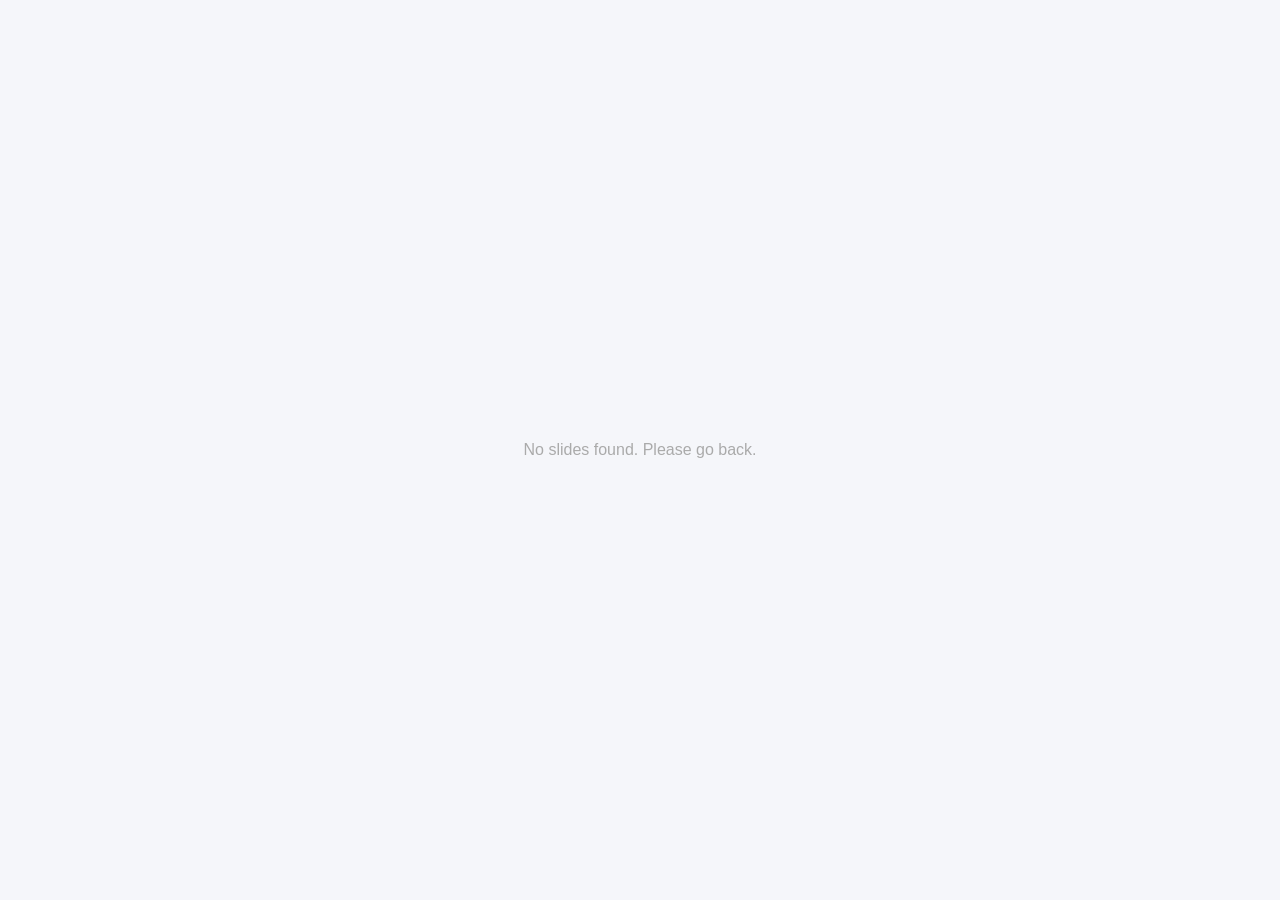
<file: slideshow.html>
<!DOCTYPE html>
<html>
<head>
<title>Slideshow</title>
<script src="https://code.jquery.com/jquery-3.6.0.min.js"></script>
<style>
*, *::before, *::after { box-sizing: border-box; margin: 0; padding: 0; }

body {
    font-family: 'Segoe UI', Arial, sans-serif;
    background: #f5f6fa;
    color: #1a1a2e;
    display: flex;
    flex-direction: column;
    align-items: center;
    justify-content: center;
    min-height: 100vh;
    padding: 30px;
}

h2 {
    font-size: 1rem;
    font-weight: 700;
    letter-spacing: 0.07em;
    text-transform: uppercase;
    color: #4f46e5;
    margin-bottom: 20px;
}

#viewer {
    width: 800px;
    height: 500px;
    border: 1.5px solid #e0e0ef;
    border-radius: 12px;
    display: flex;
    align-items: center;
    justify-content: center;
    background: #fff;
    overflow: hidden;
    box-shadow: 0 4px 24px #4f46e511;
}

#viewer img {
    max-width: 100%;
    max-height: 100%;
    border-radius: 8px;
    transition: opacity 0.3s ease;
}

.controls {
    display: flex;
    gap: 12px;
    margin-top: 24px;
}

button {
    border: none;
    border-radius: 8px;
    padding: 10px 26px;
    font-size: 0.9rem;
    font-weight: 600;
    cursor: pointer;
    transition: opacity 0.15s, transform 0.1s;
}

button:hover  { opacity: 0.85; transform: scale(1.04); }
button:active { transform: scale(0.97); }

#pauseBtn  { background: #f59e0b; color: #fff; }
#resumeBtn { background: #16a34a; color: #fff; }
#backBtn   { background: #e5e7eb; color: #374151; }
</style>
</head>
<body>

<h2>▶ Slideshow</h2>

<div id="viewer">
    <img id="slideImg">
</div>

<div class="controls">
    <button id="pauseBtn">⏸ Pause</button>
    <button id="resumeBtn">▶ Resume</button>
    <button id="backBtn">✕ Close</button>
</div>

<script>
let selectedImages = JSON.parse(localStorage.getItem("slides"));
let delay = Math.max(100, parseInt(localStorage.getItem("delay"), 10) || 1000);

if (!selectedImages || selectedImages.length === 0) {
    document.body.innerHTML = "<p style='color:#aaa'>No slides found. Please go back.</p>";
}

let index = 0;
let timer;

const $img = $("#slideImg");
$img.attr("src", selectedImages[index]);

function startTimer() {
    timer = setInterval(() => {
        index = (index + 1) % selectedImages.length;
        $img.css("opacity", 0);
        setTimeout(() => {
            $img.attr("src", selectedImages[index]);
            $img.css("opacity", 1);
        }, 150);
    }, delay);
}

startTimer();

$("#pauseBtn")[0].addEventListener("click", () => {
    clearInterval(timer);
});

$("#resumeBtn")[0].addEventListener("click", () => {
    clearInterval(timer);
    startTimer();
});

$("#backBtn")[0].addEventListener("click", () => {
    window.close();
});
</script>

</body>
</html>
</file>
